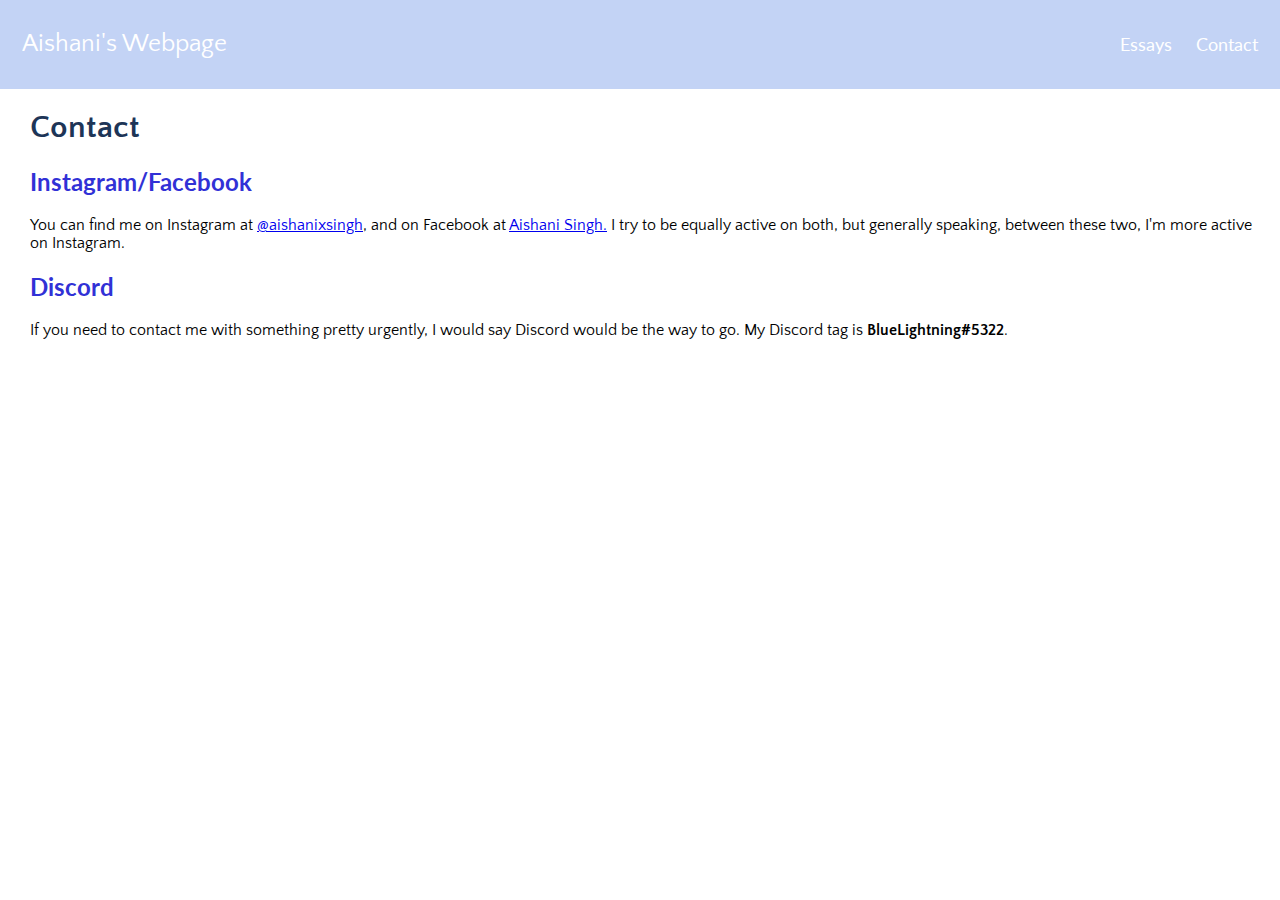
<file: contact.html>
<!DOCTYPE html>
<html>
  <head>
    <meta charset="utf-8">
    <meta name="viewport" content="width=device-width">
    <title>Socials</title>
    <link href="index.css" rel="stylesheet" type="text/css" />
  </head>
  <body>
  <div class="header">
    <a href="/" class="logo">Aishani's Webpage</a>
    <div class="header-right">
      <a href="/essays">Essays</a>
      <a href="/contact">Contact</a>
    </div>
  </div>
    
    <div style="padding-left:25px;padding-right:25px">
      <h1>Contact</h1>
      <h2>Instagram/Facebook</h2>
      <p>You can find me on Instagram at <a href="https://www.instagram.com/aishanixsingh">@aishanixsingh</a>, and on Facebook at <a href="https://www.facebook.com/aishani.singh.3954/">Aishani Singh.</a> I try to be equally active on both, but generally speaking, between these two, I'm more active on Instagram.</p>
      <h2>Discord</h2>
      <p>If you need to contact me with something pretty urgently, I would say Discord would be the way to go. My Discord tag is <strong>BlueLightning#5322</strong>.</p>
    </div>
  <br>
  <br>
  <br>
  </body>
</html>
</file>
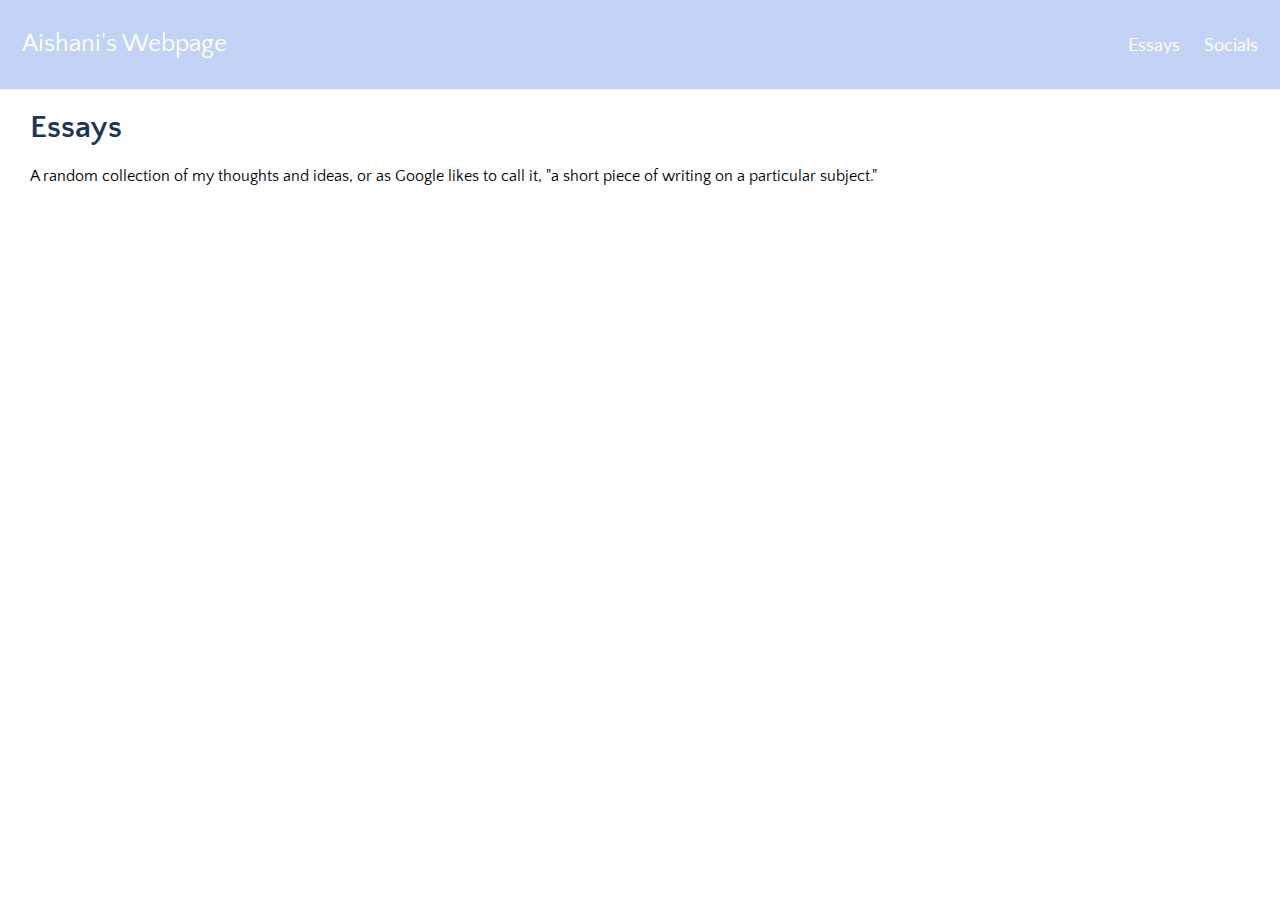
<file: essays.html>
<!DOCTYPE html>
<html>
  <head>
    <meta charset="utf-8">
    <meta name="viewport" content="width=device-width">
    <title>Essays</title>
    <link href="index.css" rel="stylesheet" type="text/css" />
  </head>
  <body>
  <div class="header">
    <a href="/" class="logo">Aishani's Webpage</a>
    <div class="header-right">
      <a href="/essays">Essays</a>
      <a href="/socials">Socials</a>
    </div>
  </div>
    <div style="padding-left:25px;padding-right:25px">
      <h1>Essays</h1>
      <p>A random collection of my thoughts and ideas, or as Google likes to call it, "a short piece of writing on a particular subject."</p>
    </div>
  </body>
</html>
</file>
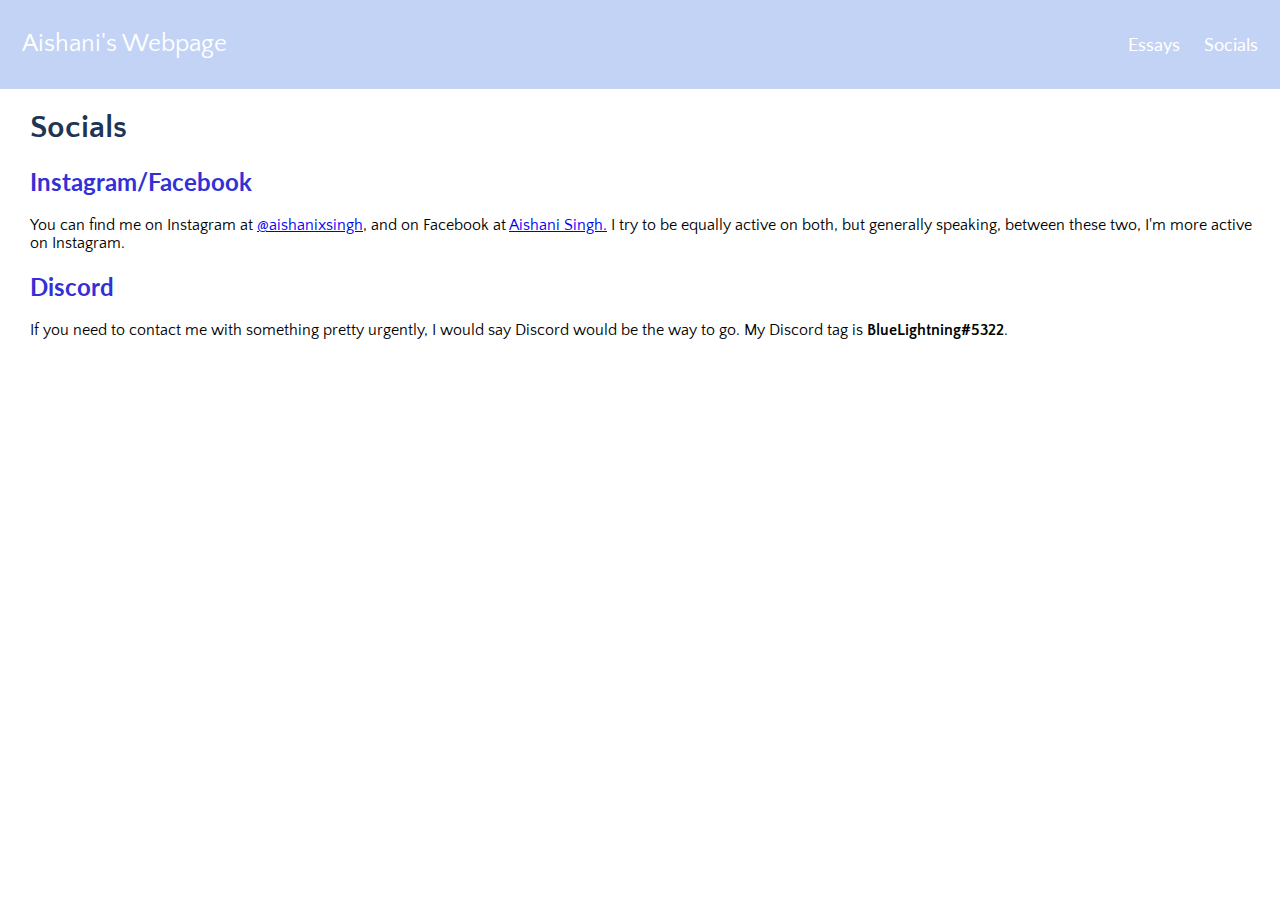
<file: socials.html>
<!DOCTYPE html>
<html>
  <head>
    <meta charset="utf-8">
    <meta name="viewport" content="width=device-width">
    <title>Socials</title>
    <link href="index.css" rel="stylesheet" type="text/css" />
  </head>
  <body>
  <div class="header">
    <a href="/" class="logo">Aishani's Webpage</a>
    <div class="header-right">
      <a href="/essays">Essays</a>
      <a href="/socials">Socials</a>
    </div>
  </div>
    
    <div style="padding-left:25px;padding-right:25px">
      <h1>Socials</h1>
      <h2>Instagram/Facebook</h2>
      <p>You can find me on Instagram at <a href="https://www.instagram.com/aishanixsingh">@aishanixsingh</a>, and on Facebook at <a href="https://www.facebook.com/aishani.singh.3954/">Aishani Singh.</a> I try to be equally active on both, but generally speaking, between these two, I'm more active on Instagram.</p>
      <h2>Discord</h2>
      <p>If you need to contact me with something pretty urgently, I would say Discord would be the way to go. My Discord tag is <strong>BlueLightning#5322</strong>.</p>
    </div>
  <br>
  <br>
  <br>
  </body>
</html>
</file>
<file: index.css>
@import url(//fonts.googleapis.com/css?family=Lato);
@import url(//fonts.googleapis.com/css?family=Quattrocento%20Sans);


body { 
  margin: 0;
  box-sizing: border-box;
}

.header {
  overflow: hidden;
  background-color: #c3d3f5;
  padding: 20px 10px;
  font-family: Lato;
}

.header a {
  float: left;
  color: white;
  text-align: center;
  padding: 12px;
  text-decoration: none;
  font-size: 18px; 
  line-height: 25px;
  border-radius: 4px;
  font-family: Lato;
}

.header a.logo {
  font-size: 25px;
  font-family: Quattrocento Sans;
}

.header a:hover {
  color: #a8c4f0;
}

.header a.active {
  color: white;
}

.header-right {
  float: right;
}

@media screen and (max-width: 500px) {
  .header a {
    float: none;
    display: block;
    text-align: left;
  }
  
  .header-right {
    float: none;
  }
}

h1 {
  color: #1d3557;
  margin-left: 5px;
  text-align: left;
  font-family: Quattrocento Sans
}

h2 {
  color: #3131d6;
  margin-left: 5px;
  font-family: Lato;
}

h3 {
  margin-left: 5px;
}

p {
  margin-left: 5px;
  font-family: Quattrocento Sans;
}
</file>
